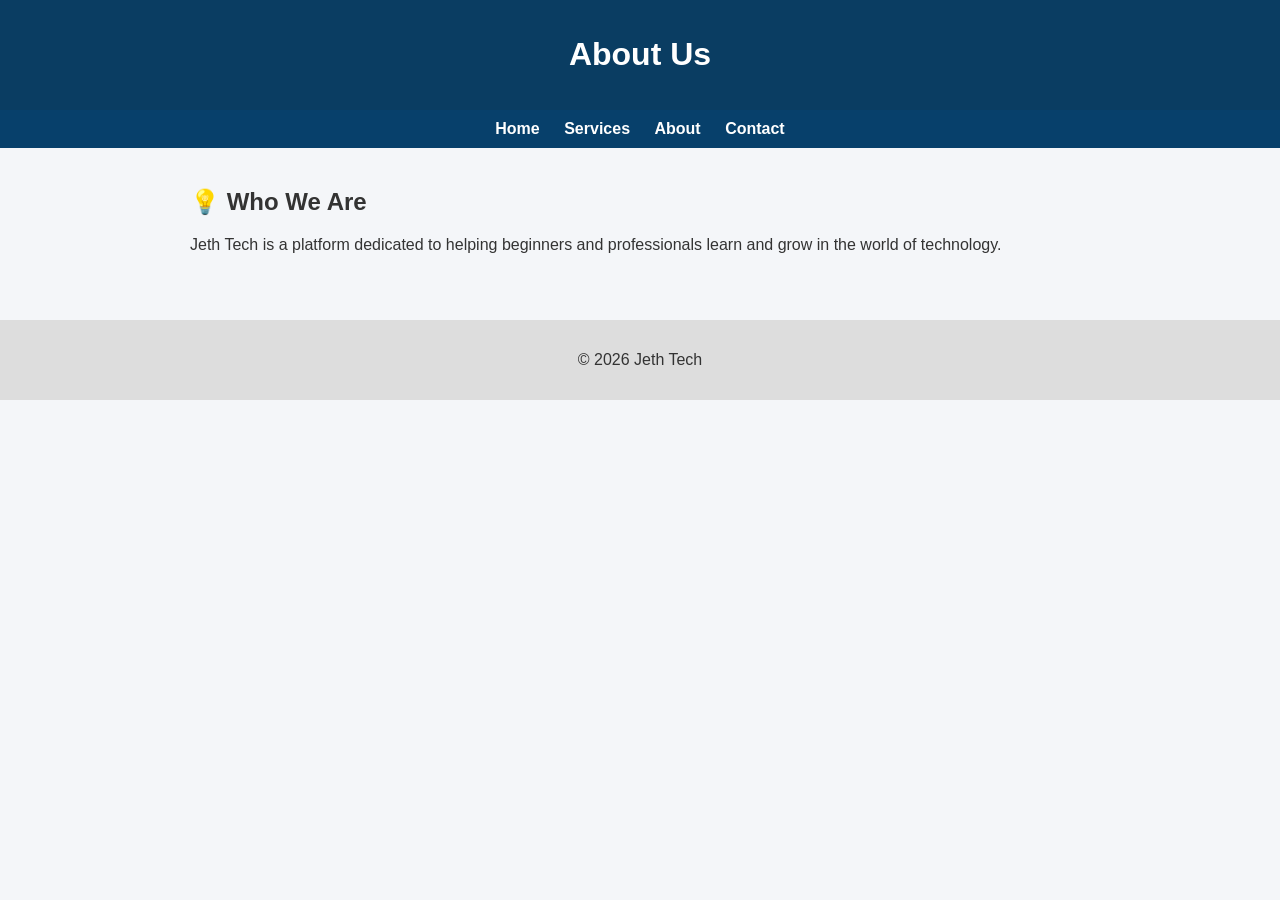
<file: about.html>
<!DOCTYPE html>
<html>
<head>
    <title>About - Jeth Tech</title>
    <link rel="stylesheet" href="style.css">
</head>

<body>

<header>
    <h1>About Us</h1>
</header>

<nav>
    <a href="index.html">Home</a>
    <a href="services.html">Services</a>
    <a href="about.html">About</a>
    <a href="contact.html">Contact</a>
</nav>

<section>
    <h2>💡 Who We Are</h2>
    <p>
        Jeth Tech is a platform dedicated to helping beginners and professionals
        learn and grow in the world of technology.
    </p>
</section>

<footer>
    <p>&copy; 2026 Jeth Tech</p>
</footer>

</body>
</html>
</file>
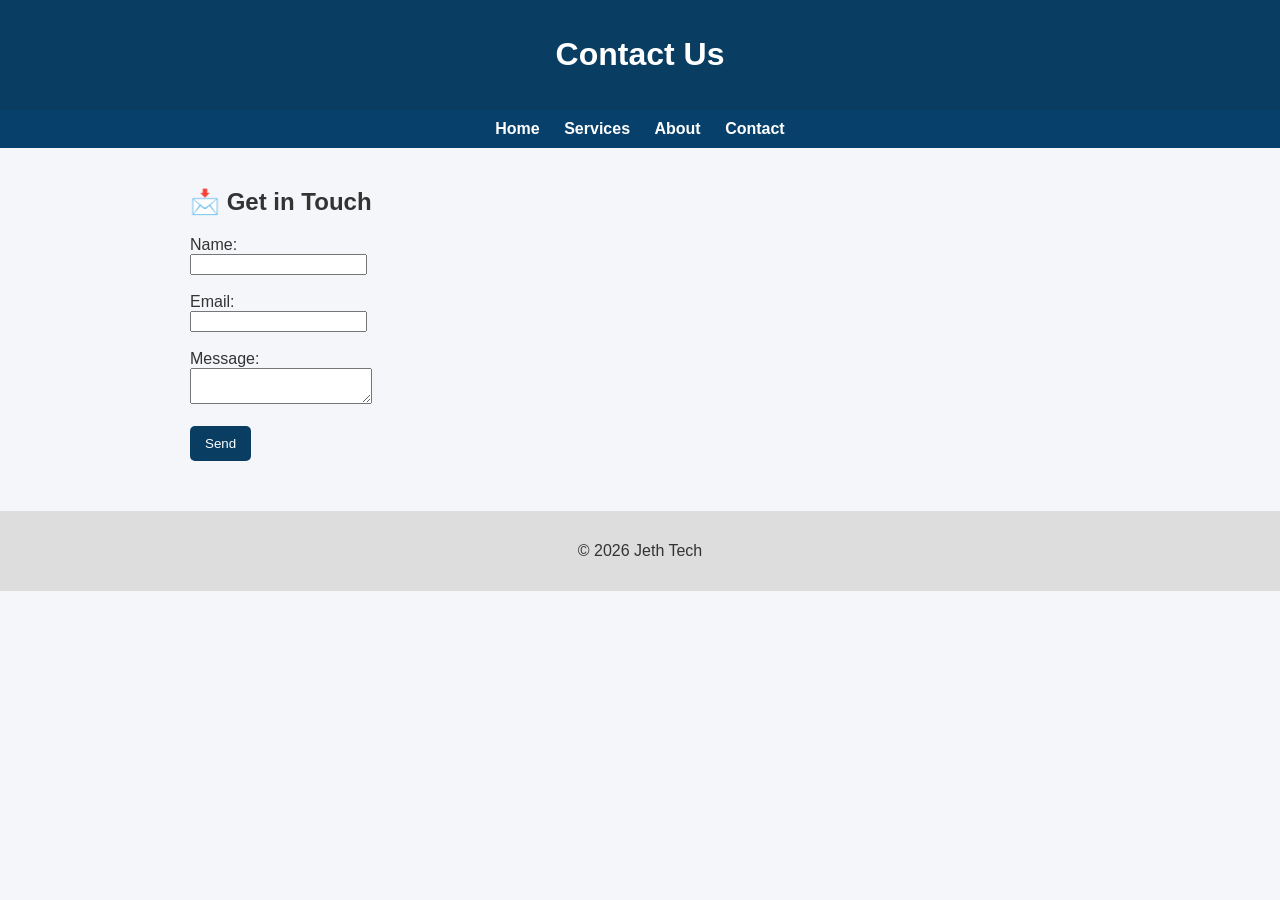
<file: contact.html>
<!DOCTYPE html>
<html>
<head>
    <title>Contact - Jeth Tech</title>
    <link rel="stylesheet" href="style.css">
</head>

<body>

<header>
    <h1>Contact Us</h1>
</header>

<nav>
    <a href="index.html">Home</a>
    <a href="services.html">Services</a>
    <a href="about.html">About</a>
    <a href="contact.html">Contact</a>
</nav>

<section>
    <h2>📩 Get in Touch</h2>

    <form>
        <label>Name:</label><br>
        <input type="text"><br><br>

        <label>Email:</label><br>
        <input type="email"><br><br>

        <label>Message:</label><br>
        <textarea></textarea><br><br>

        <button type="submit">Send</button>
    </form>
</section>

<footer>
    <p>&copy; 2026 Jeth Tech</p>
</footer>

</body>
</html>
</file>
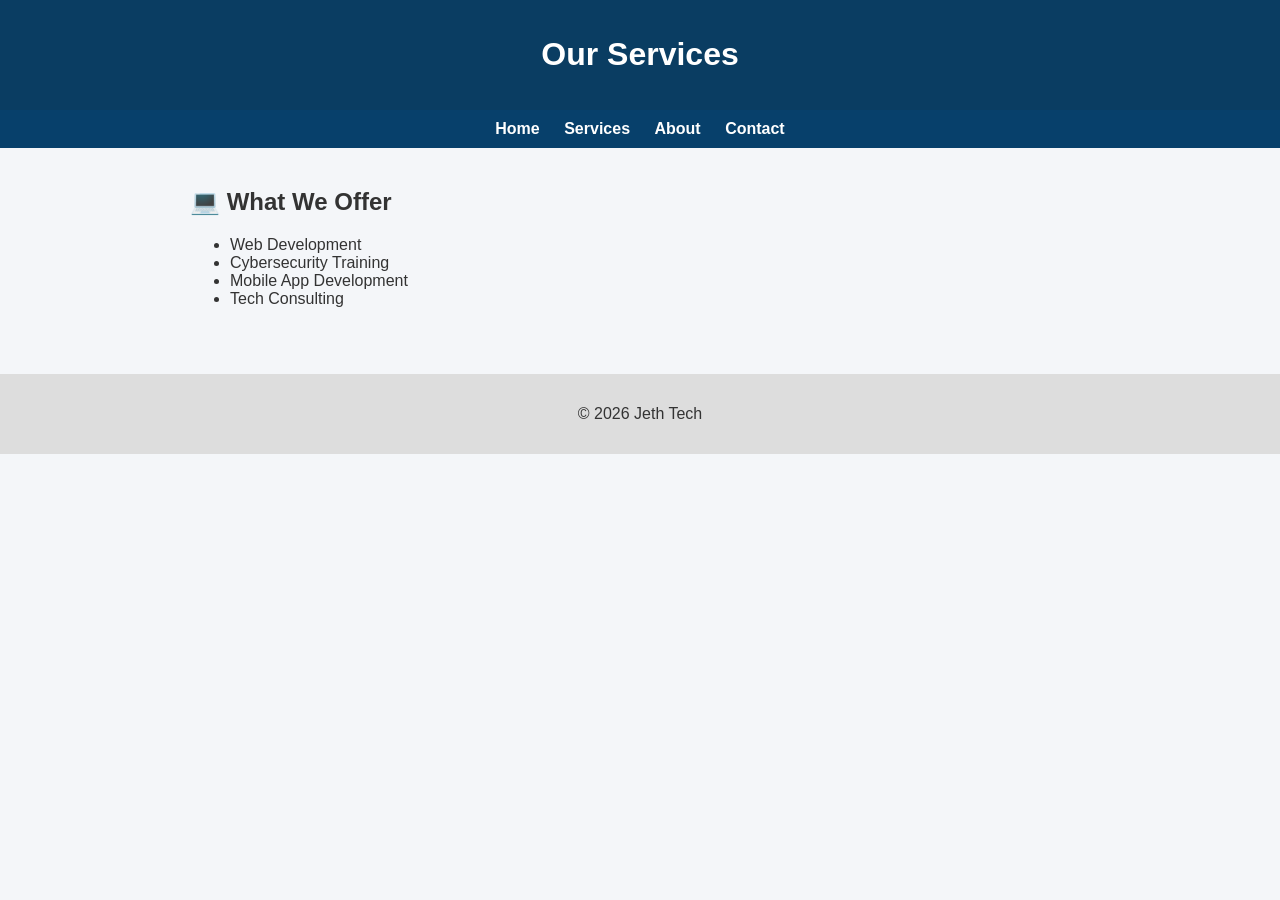
<file: services.html>
<!DOCTYPE html>
<html>
<head>
    <title>Services - Jeth Tech</title>
    <link rel="stylesheet" href="style.css">
</head>

<body>

<header>
    <h1>Our Services</h1>
</header>

<nav>
    <a href="index.html">Home</a>
    <a href="services.html">Services</a>
    <a href="about.html">About</a>
    <a href="contact.html">Contact</a>
</nav>

<section>
    <h2>💻 What We Offer</h2>

    <ul>
        <li>Web Development</li>
        <li>Cybersecurity Training</li>
        <li>Mobile App Development</li>
        <li>Tech Consulting</li>
    </ul>
</section>

<footer>
    <p>&copy; 2026 Jeth Tech</p>
</footer>

</body>
</html>
</file>
<file: style.css>
body {
    font-family: Arial, sans-serif;
    margin: 0;
    background: #f4f6f9;
    color: #333;
}

header {
    background: #0a3d62;
    color: white;
    padding: 15px;
    text-align: center;
}

nav {
    background: #07406b;
    padding: 10px;
    text-align: center;
}

nav a {
    color: white;
    margin: 10px;
    text-decoration: none;
    font-weight: bold;
}

nav a:hover {
    text-decoration: underline;
}

section {
    padding: 20px;
    max-width: 900px;
    margin: auto;
}

button, a.btn {
    background: #0a3d62;
    color: white;
    padding: 10px 15px;
    border: none;
    text-decoration: none;
    border-radius: 5px;
}

footer {
    background: #ddd;
    text-align: center;
    padding: 15px;
    margin-top: 30px;
}
</file>
